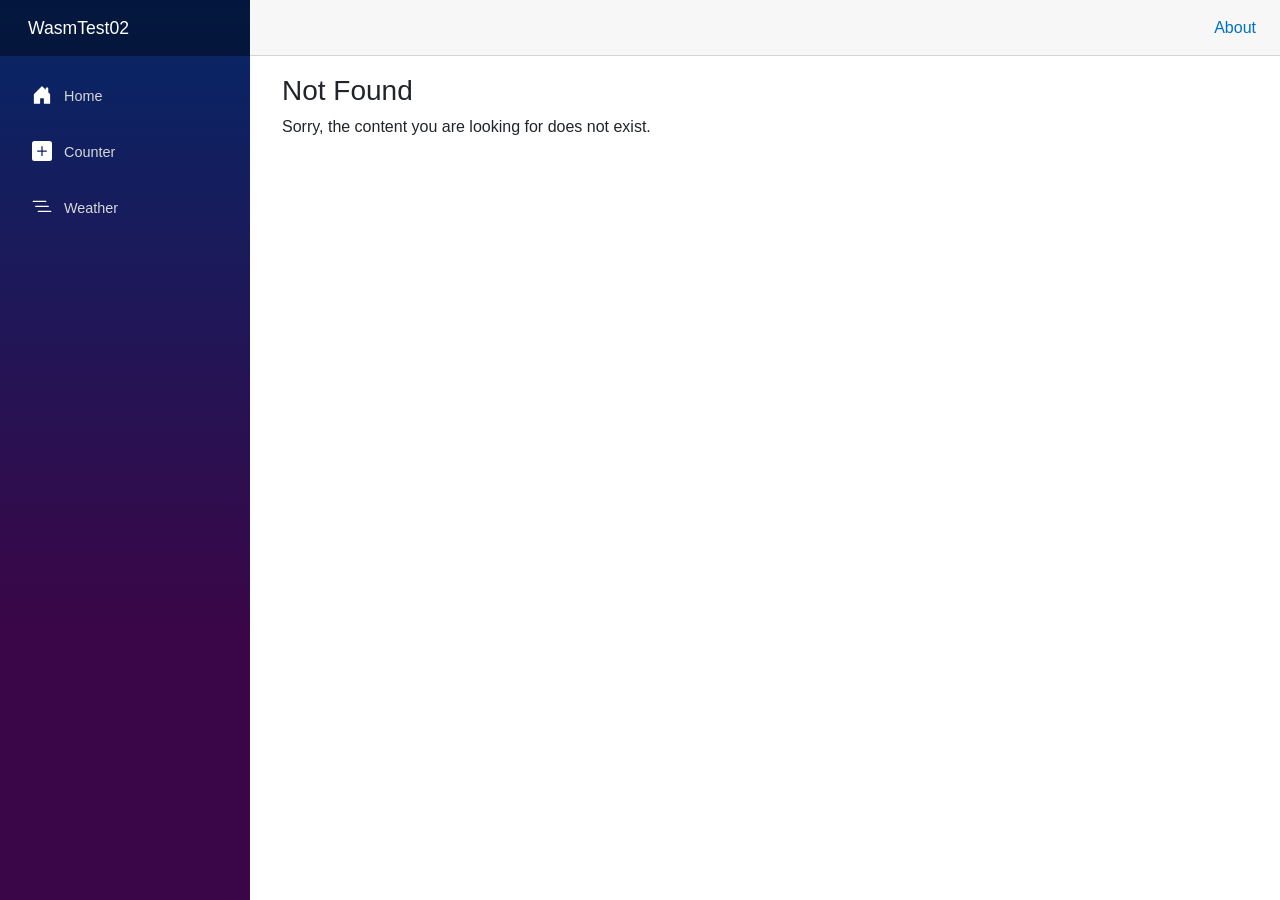
<file: index.html>
<!DOCTYPE html>
<html lang="ja">
<!-- v2 -->
<head>
    <meta charset="utf-8" />
    <meta name="viewport" content="width=device-width, initial-scale=1.0" />
    <title>WasmTest02</title>
    <base href="/" />
    <link href="_framework/dotnet.gqwxopxqlg.js" rel="preload" as="script" fetchpriority="high" crossorigin="anonymous" integrity="sha256-+M+hqxF1YK0OlVjdR+qrfExPaFE669SD/EqIDSrelu4=" />
    <link rel="stylesheet" href="lib/bootstrap/dist/css/bootstrap.min.css" />
    <link rel="stylesheet" href="css/app.css" />
    <link rel="icon" type="image/png" href="favicon.png" />
    <link href="./WasmTest02.styles.css" rel="stylesheet" />
    <link href="manifest.webmanifest" rel="manifest" />
    <link rel="apple-touch-icon" sizes="512x512" href="icon-512.png" />
    <link rel="apple-touch-icon" sizes="192x192" href="icon-192.png" />
    <script type="importmap">{
  "imports": {
    "./_framework/blazor.webassembly.js": "./_framework/blazor.webassembly.66stpp682q.js",
    "./_framework/dotnet.js": "./_framework/dotnet.gqwxopxqlg.js",
    "./_framework/dotnet.native.js": "./_framework/dotnet.native.p80pfb3jvl.js",
    "./_framework/dotnet.runtime.js": "./_framework/dotnet.runtime.peu2mfb29t.js"
  },
  "scopes": {},
  "integrity": {
    "./_framework/blazor.webassembly.66stpp682q.js": "sha256-3lCWrko3zwspV40aQhs2S/IMkRSarnHRKIdkHhuXIBA=",
    "./_framework/blazor.webassembly.js": "sha256-3lCWrko3zwspV40aQhs2S/IMkRSarnHRKIdkHhuXIBA=",
    "./_framework/dotnet.gqwxopxqlg.js": "sha256-+M+hqxF1YK0OlVjdR+qrfExPaFE669SD/EqIDSrelu4=",
    "./_framework/dotnet.js": "sha256-+M+hqxF1YK0OlVjdR+qrfExPaFE669SD/EqIDSrelu4=",
    "./_framework/dotnet.native.js": "sha256-h8fZQUGTTd/Yau5WAQj7UIe9MoBxvM33iqrWD7Te5Jc=",
    "./_framework/dotnet.native.p80pfb3jvl.js": "sha256-h8fZQUGTTd/Yau5WAQj7UIe9MoBxvM33iqrWD7Te5Jc=",
    "./_framework/dotnet.runtime.js": "sha256-cajUr4vA/MpLPWj3omULUOwEQw3i8CE2n8AmDheqWBM=",
    "./_framework/dotnet.runtime.peu2mfb29t.js": "sha256-cajUr4vA/MpLPWj3omULUOwEQw3i8CE2n8AmDheqWBM="
  }
}</script>
</head>

<body>
    <div id="app">
        <svg class="loading-progress">
            <circle r="40%" cx="50%" cy="50%" />
            <circle r="40%" cx="50%" cy="50%" />
        </svg>
        <div class="loading-progress-text"></div>
    </div>

    <div id="blazor-error-ui">
        An unhandled error has occurred.
        <a href="." class="reload">Reload</a>
        <span class="dismiss">🗙</span>
    </div>
    <script src="_framework/blazor.webassembly.66stpp682q.js" autostart="false"></script>
    <script>
        if ('serviceWorker' in navigator) {
        navigator.serviceWorker.getRegistration().then(reg => {
        if (!reg) {
        navigator.serviceWorker.register('service-worker.js');
        }
        });
        }
    </script>
    <script src="brotliloader.min.js" type="module"></script>
</body>

</html>
</file>
<file: css/app.css>
html, body {
    font-family: 'Helvetica Neue', Helvetica, Arial, sans-serif;
}

h1:focus {
    outline: none;
}

a, .btn-link {
    color: #0071c1;
}

.btn-primary {
    color: #fff;
    background-color: #1b6ec2;
    border-color: #1861ac;
}

.btn:focus, .btn:active:focus, .btn-link.nav-link:focus, .form-control:focus, .form-check-input:focus {
  box-shadow: 0 0 0 0.1rem white, 0 0 0 0.25rem #258cfb;
}

.content {
    padding-top: 1.1rem;
}

.valid.modified:not([type=checkbox]) {
    outline: 1px solid #26b050;
}

.invalid {
    outline: 1px solid red;
}

.validation-message {
    color: red;
}

#blazor-error-ui {
    color-scheme: light only;
    background: lightyellow;
    bottom: 0;
    box-shadow: 0 -1px 2px rgba(0, 0, 0, 0.2);
    box-sizing: border-box;
    display: none;
    left: 0;
    padding: 0.6rem 1.25rem 0.7rem 1.25rem;
    position: fixed;
    width: 100%;
    z-index: 1000;
}

    #blazor-error-ui .dismiss {
        cursor: pointer;
        position: absolute;
        right: 0.75rem;
        top: 0.5rem;
    }

.blazor-error-boundary {
    background: url([data-uri]) no-repeat 1rem/1.8rem, #b32121;
    padding: 1rem 1rem 1rem 3.7rem;
    color: white;
}

    .blazor-error-boundary::after {
        content: "An error has occurred."
    }

.loading-progress {
    position: absolute;
    display: block;
    width: 8rem;
    height: 8rem;
    inset: 20vh 0 auto 0;
    margin: 0 auto 0 auto;
}

    .loading-progress circle {
        fill: none;
        stroke: #e0e0e0;
        stroke-width: 0.6rem;
        transform-origin: 50% 50%;
        transform: rotate(-90deg);
    }

        .loading-progress circle:last-child {
            stroke: #1b6ec2;
            stroke-dasharray: calc(3.141 * var(--blazor-load-percentage, 0%) * 0.8), 500%;
            transition: stroke-dasharray 0.05s ease-in-out;
        }

.loading-progress-text {
    position: absolute;
    text-align: center;
    font-weight: bold;
    inset: calc(20vh + 3.25rem) 0 auto 0.2rem;
}

    .loading-progress-text:after {
        content: var(--blazor-load-percentage-text, "Loading");
    }

code {
    color: #c02d76;
}

.form-floating > .form-control-plaintext::placeholder, .form-floating > .form-control::placeholder {
    color: var(--bs-secondary-color);
    text-align: end;
}

.form-floating > .form-control-plaintext:focus::placeholder, .form-floating > .form-control:focus::placeholder {
    text-align: start;
}
</file>
<file: WasmTest02.styles.css>
/* /Layout/MainLayout.razor.rz.scp.css */
.page[b-cd5r3scoca] {
    position: relative;
    display: flex;
    flex-direction: column;
}

main[b-cd5r3scoca] {
    flex: 1;
}

.sidebar[b-cd5r3scoca] {
    background-image: linear-gradient(180deg, rgb(5, 39, 103) 0%, #3a0647 70%);
}

.top-row[b-cd5r3scoca] {
    background-color: #f7f7f7;
    border-bottom: 1px solid #d6d5d5;
    justify-content: flex-end;
    height: 3.5rem;
    display: flex;
    align-items: center;
}

    .top-row[b-cd5r3scoca]  a, .top-row[b-cd5r3scoca]  .btn-link {
        white-space: nowrap;
        margin-left: 1.5rem;
        text-decoration: none;
    }

    .top-row[b-cd5r3scoca]  a:hover, .top-row[b-cd5r3scoca]  .btn-link:hover {
        text-decoration: underline;
    }

    .top-row[b-cd5r3scoca]  a:first-child {
        overflow: hidden;
        text-overflow: ellipsis;
    }

@media (max-width: 640.98px) {
    .top-row[b-cd5r3scoca] {
        justify-content: space-between;
    }

    .top-row[b-cd5r3scoca]  a, .top-row[b-cd5r3scoca]  .btn-link {
        margin-left: 0;
    }
}

@media (min-width: 641px) {
    .page[b-cd5r3scoca] {
        flex-direction: row;
    }

    .sidebar[b-cd5r3scoca] {
        width: 250px;
        height: 100vh;
        position: sticky;
        top: 0;
    }

    .top-row[b-cd5r3scoca] {
        position: sticky;
        top: 0;
        z-index: 1;
    }

    .top-row.auth[b-cd5r3scoca]  a:first-child {
        flex: 1;
        text-align: right;
        width: 0;
    }

    .top-row[b-cd5r3scoca], article[b-cd5r3scoca] {
        padding-left: 2rem !important;
        padding-right: 1.5rem !important;
    }
}
/* /Layout/NavMenu.razor.rz.scp.css */
.navbar-toggler[b-nn7bqrkuh4] {
    background-color: rgba(255, 255, 255, 0.1);
}

.top-row[b-nn7bqrkuh4] {
    min-height: 3.5rem;
    background-color: rgba(0,0,0,0.4);
}

.navbar-brand[b-nn7bqrkuh4] {
    font-size: 1.1rem;
}

.bi[b-nn7bqrkuh4] {
    display: inline-block;
    position: relative;
    width: 1.25rem;
    height: 1.25rem;
    margin-right: 0.75rem;
    top: -1px;
    background-size: cover;
}

.bi-house-door-fill-nav-menu[b-nn7bqrkuh4] {
    background-image: url("data:image/svg+xml,%3Csvg xmlns='http://www.w3.org/2000/svg' width='16' height='16' fill='white' class='bi bi-house-door-fill' viewBox='0 0 16 16'%3E%3Cpath d='M6.5 14.5v-3.505c0-.245.25-.495.5-.495h2c.25 0 .5.25.5.5v3.5a.5.5 0 0 0 .5.5h4a.5.5 0 0 0 .5-.5v-7a.5.5 0 0 0-.146-.354L13 5.793V2.5a.5.5 0 0 0-.5-.5h-1a.5.5 0 0 0-.5.5v1.293L8.354 1.146a.5.5 0 0 0-.708 0l-6 6A.5.5 0 0 0 1.5 7.5v7a.5.5 0 0 0 .5.5h4a.5.5 0 0 0 .5-.5Z'/%3E%3C/svg%3E");
}

.bi-plus-square-fill-nav-menu[b-nn7bqrkuh4] {
    background-image: url("data:image/svg+xml,%3Csvg xmlns='http://www.w3.org/2000/svg' width='16' height='16' fill='white' class='bi bi-plus-square-fill' viewBox='0 0 16 16'%3E%3Cpath d='M2 0a2 2 0 0 0-2 2v12a2 2 0 0 0 2 2h12a2 2 0 0 0 2-2V2a2 2 0 0 0-2-2H2zm6.5 4.5v3h3a.5.5 0 0 1 0 1h-3v3a.5.5 0 0 1-1 0v-3h-3a.5.5 0 0 1 0-1h3v-3a.5.5 0 0 1 1 0z'/%3E%3C/svg%3E");
}

.bi-list-nested-nav-menu[b-nn7bqrkuh4] {
    background-image: url("data:image/svg+xml,%3Csvg xmlns='http://www.w3.org/2000/svg' width='16' height='16' fill='white' class='bi bi-list-nested' viewBox='0 0 16 16'%3E%3Cpath fill-rule='evenodd' d='M4.5 11.5A.5.5 0 0 1 5 11h10a.5.5 0 0 1 0 1H5a.5.5 0 0 1-.5-.5zm-2-4A.5.5 0 0 1 3 7h10a.5.5 0 0 1 0 1H3a.5.5 0 0 1-.5-.5zm-2-4A.5.5 0 0 1 1 3h10a.5.5 0 0 1 0 1H1a.5.5 0 0 1-.5-.5z'/%3E%3C/svg%3E");
}

.nav-item[b-nn7bqrkuh4] {
    font-size: 0.9rem;
    padding-bottom: 0.5rem;
}

    .nav-item:first-of-type[b-nn7bqrkuh4] {
        padding-top: 1rem;
    }

    .nav-item:last-of-type[b-nn7bqrkuh4] {
        padding-bottom: 1rem;
    }

    .nav-item[b-nn7bqrkuh4]  a {
        color: #d7d7d7;
        border-radius: 4px;
        height: 3rem;
        display: flex;
        align-items: center;
        line-height: 3rem;
    }

.nav-item[b-nn7bqrkuh4]  a.active {
    background-color: rgba(255,255,255,0.37);
    color: white;
}

.nav-item[b-nn7bqrkuh4]  a:hover {
    background-color: rgba(255,255,255,0.1);
    color: white;
}

@media (min-width: 641px) {
    .navbar-toggler[b-nn7bqrkuh4] {
        display: none;
    }

    .collapse[b-nn7bqrkuh4] {
        /* Never collapse the sidebar for wide screens */
        display: block;
    }

    .nav-scrollable[b-nn7bqrkuh4] {
        /* Allow sidebar to scroll for tall menus */
        height: calc(100vh - 3.5rem);
        overflow-y: auto;
    }
}
</file>
